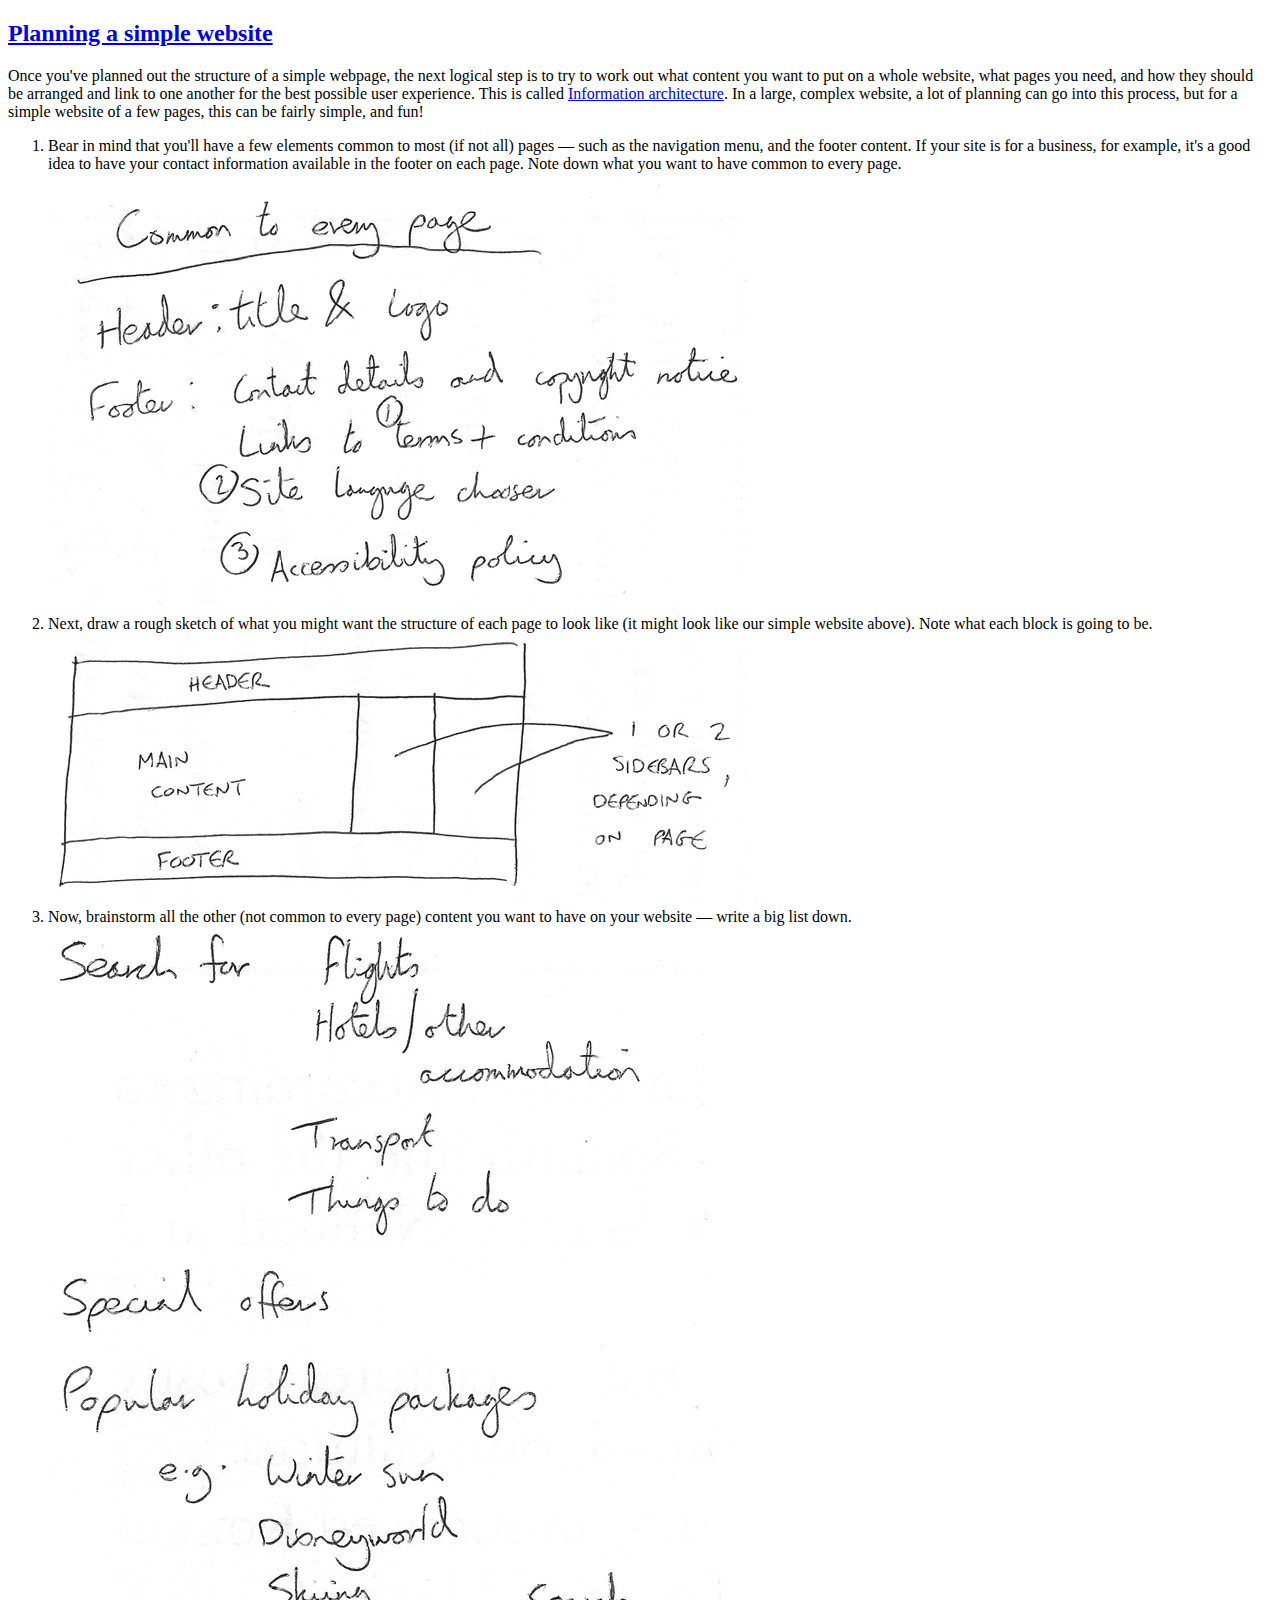
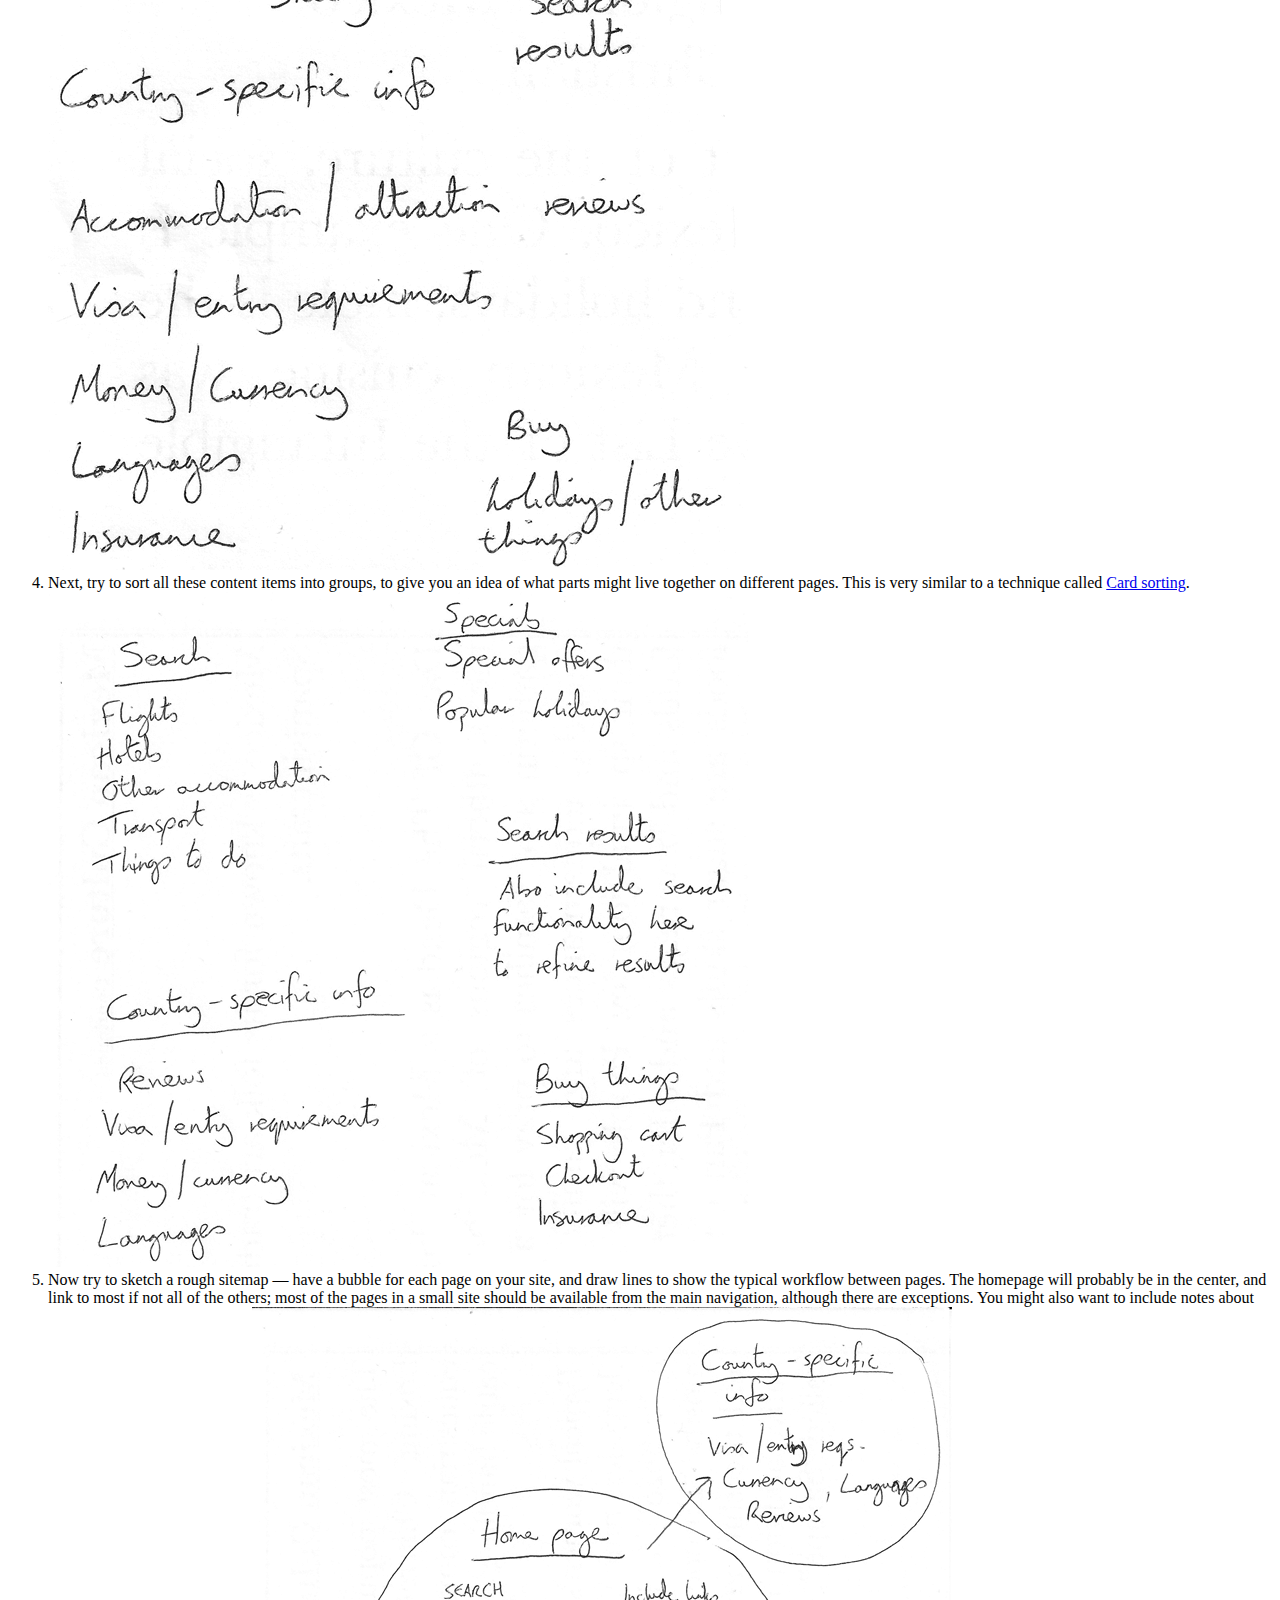
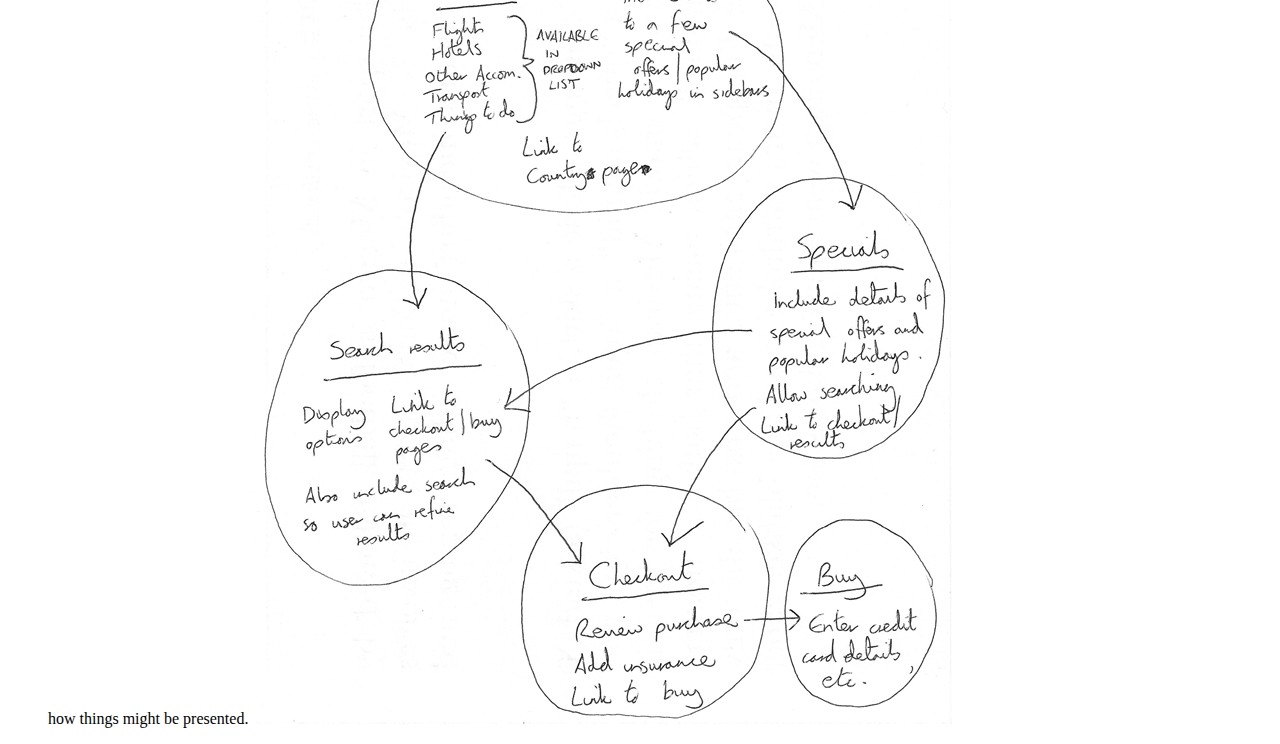
<file: planning.html>
<!DOCTYPE html>
<html lang="en">
    <head>
        <meta charset="UTF-8" />
        <meta name="viewport" content="width=device-width, initial-scale=1.0" />
        <title>Document</title>
    </head>
    <body>
        <section aria-labelledby="planning_a_simple_website">
            <h2 id="planning_a_simple_website">
                <a href="#planning_a_simple_website"
                    >Planning a simple website</a
                >
            </h2>
            <div class="section-content">
                <p>
                    Once you've planned out the structure of a simple webpage,
                    the next logical step is to try to work out what content you
                    want to put on a whole website, what pages you need, and how
                    they should be arranged and link to one another for the best
                    possible user experience. This is called
                    <a href="#"
                        >Information architecture</a
                    >. In a large, complex website, a lot of planning can go
                    into this process, but for a simple website of a few pages,
                    this can be fairly simple, and fun!
                </p>
                <ol>
                    <li>
                        Bear in mind that you'll have a few elements common to
                        most (if not all) pages — such as the navigation menu,
                        and the footer content. If your site is for a business,
                        for example, it's a good idea to have your contact
                        information available in the footer on each page. Note
                        down what you want to have common to every page.
                        <img
                            src="assets/common-features.png"
                            alt="the common features of the travel site to go on every page: title and logo, contact, copyright, terms and conditions, language chooser, accessibility policy"
                            width="700"
                            height="438"
                            loading="lazy"
                        />
                    </li>
                    <li>
                        Next, draw a rough sketch of what you might want the
                        structure of each page to look like (it might look like
                        our simple website above). Note what each block is going
                        to be.
                        <img
                            src="assets/site-structure.png"
                            alt="A simple diagram of a sample site structure, with a header, main content area, two optional sidebars, and footer"
                            width="700"
                            height="271"
                            loading="lazy"
                        />
                    </li>
                    <li>
                        Now, brainstorm all the other (not common to every page)
                        content you want to have on your website — write a big
                        list down.
                        <img
                            src="assets/feature-list.png"
                            alt="A long list of all the features that we could put on our travel site, from searching, to special offers and country-specific info"
                            width="700"
                            height="1244"
                            loading="lazy"
                        />
                    </li>
                    <li>
                        Next, try to sort all these content items into groups,
                        to give you an idea of what parts might live together on
                        different pages. This is very similar to a technique
                        called
                        <a href="/en-US/docs/Glossary/Card_sorting"
                            >Card sorting</a
                        >.
                        <img
                            src="assets/card-sorting.png"
                            alt="The items that should appear on a holiday site sorted into 5 categories: Search, Specials, Country-specific info, Search results, and Buy things"
                            width="700"
                            height="675"
                            loading="lazy"
                        />
                    </li>
                    <li>
                        Now try to sketch a rough sitemap — have a bubble for
                        each page on your site, and draw lines to show the
                        typical workflow between pages. The homepage will
                        probably be in the center, and link to most if not all
                        of the others; most of the pages in a small site should
                        be available from the main navigation, although there
                        are exceptions. You might also want to include notes
                        about how things might be presented.
                        <img
                            src="assets/site-map.png"
                            alt="A map of the site showing the homepage, country page, search results, specials page, checkout, and buy page"
                            width="700"
                            height="1017"
                            loading="lazy"
                        />
                    </li>
                </ol>
            </div>
        </section>
    </body>
</html>
</file>
